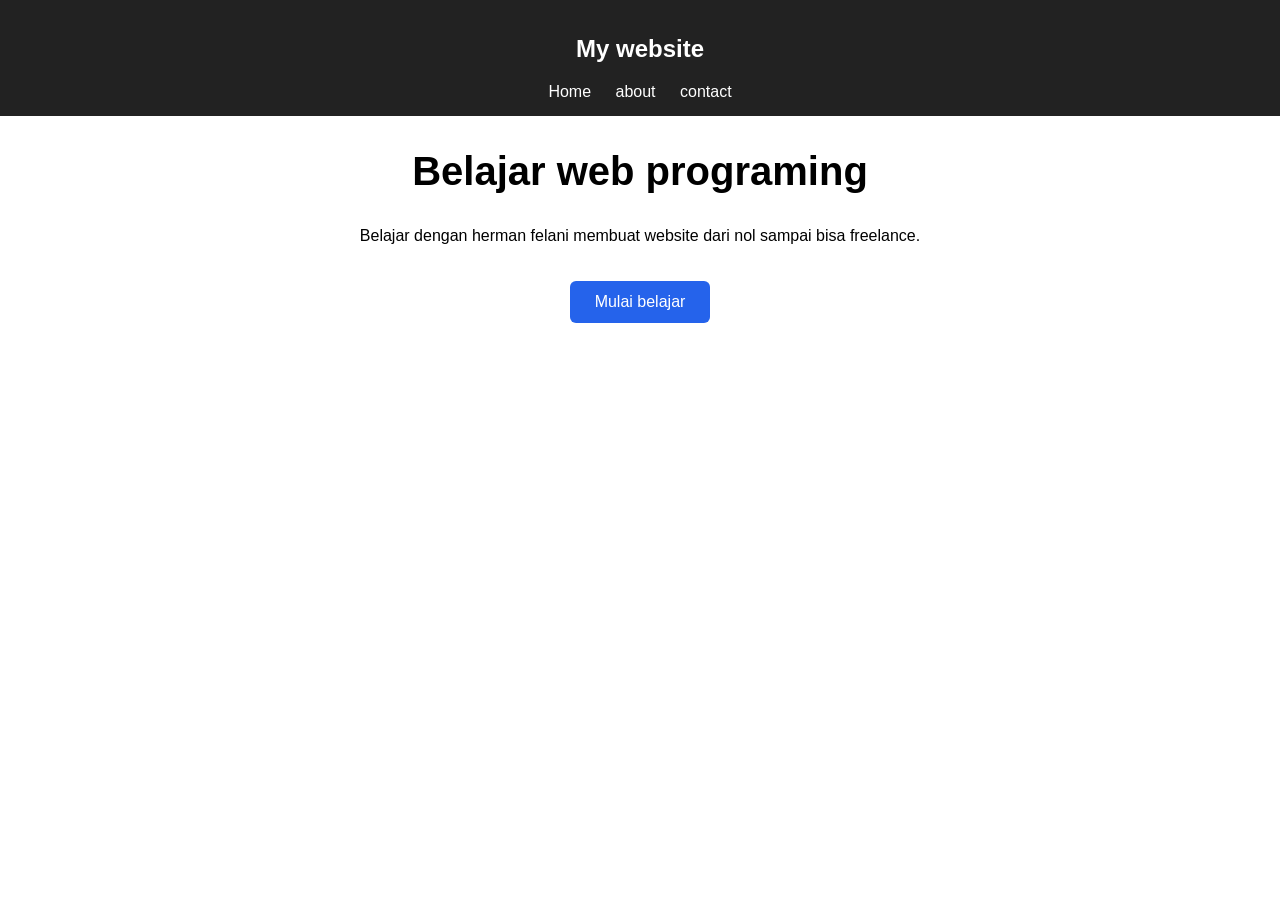
<file: index.html>
<!DOCTYPE html>
<html>
    <head>
        <title>My Website</title>
        <link rel="stylesheet" href="style.css">
    </head>

    <body>

        <header>
            <h2>My website</h2>


            <nav>
                <a href="index.html">Home</a>
                <a href="about.html">about</a>
                <a href="contact.html">contact</a>
            </nav>

        </header>

        <section class="hero">

            <h1>Belajar web programing</h1>

            <p>
                Belajar dengan herman felani membuat website dari nol sampai bisa freelance.
            </p>

            <a href="#" class="btn">Mulai belajar</a>

        </section>

    </body>
</html>
</file>
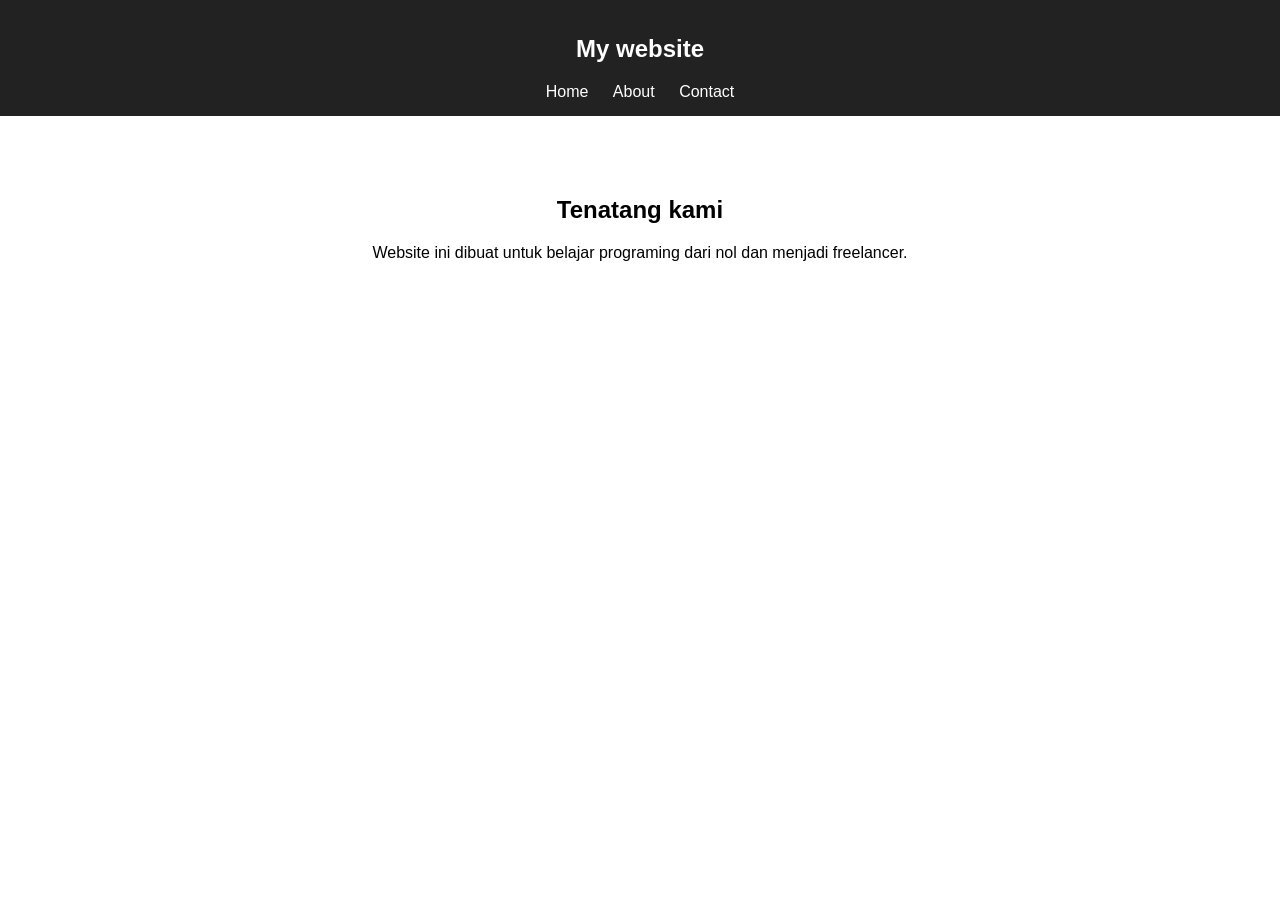
<file: about.html>
<!DOCTYPE html>
<html>
    <head>
        <title>About</title>
        <link rel="stylesheet" href="style.css">
    </head>

    <body>

        <header>
            <h2>My website</h2>

            <nav>
                <a href="index.html">Home</a>
                <a href="about.html">About</a>
                <a href="contact.html">Contact</a>
            </nav>

        </header>

        <section class="content">

            <h1> Tenatang kami</h1>

            <p>
                Website ini dibuat untuk belajar programing dari nol dan menjadi freelancer.
            </p>

        </section>
        
    </body>
</html>
</file>
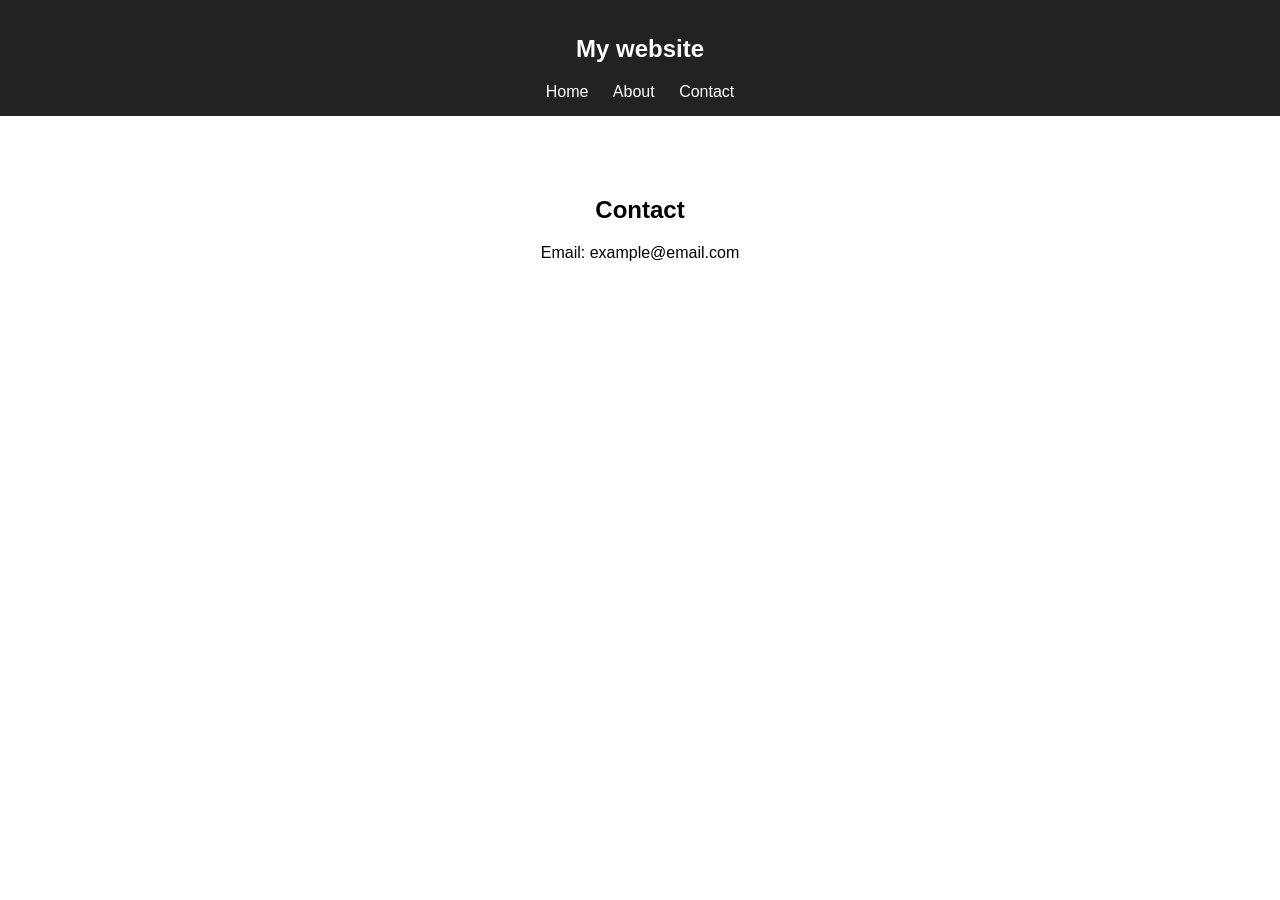
<file: contact.html>
<!DOCTYPE html>
<html>
    <head>
        <title>Contact</title>
        <link rel="stylesheet" href="style.css">
    </head>

    <body>

        <header>
            <h2>My website</h2>

            <nav>
                <a href="index.html">Home</a>
                <a href="about.html">About</a>
                <a href="contact.html">Contact</a>
            </nav>

        </header>

        <section class="content">

            <h1>Contact</h1>

            <p>Email: example@email.com</p>
            
        </section>
    </body>
</html>
</file>
<file: style.css>
body{
    font-family: Arial;
    margin: 0;
    text-align: center;
}

header{
    background: #222;
    color: white;
    padding: 15px;
}

nav a{
    color: white;
    margin: 10px;
    text-decoration: none;
}

.hero h1{
    font-size: 40px;
}

.content{
    padding: 60px 20px;
}

.btn{
    display: inline-block;
    margin-top: 20px;
    background: #2563eb;
    color: white;
    padding: 12px 25px;
    text-decoration: none;
    border-radius: 6px;
}

@media (max-width:768px){
    .hero h1{
        font-size: 28px;
    }
}
</file>
